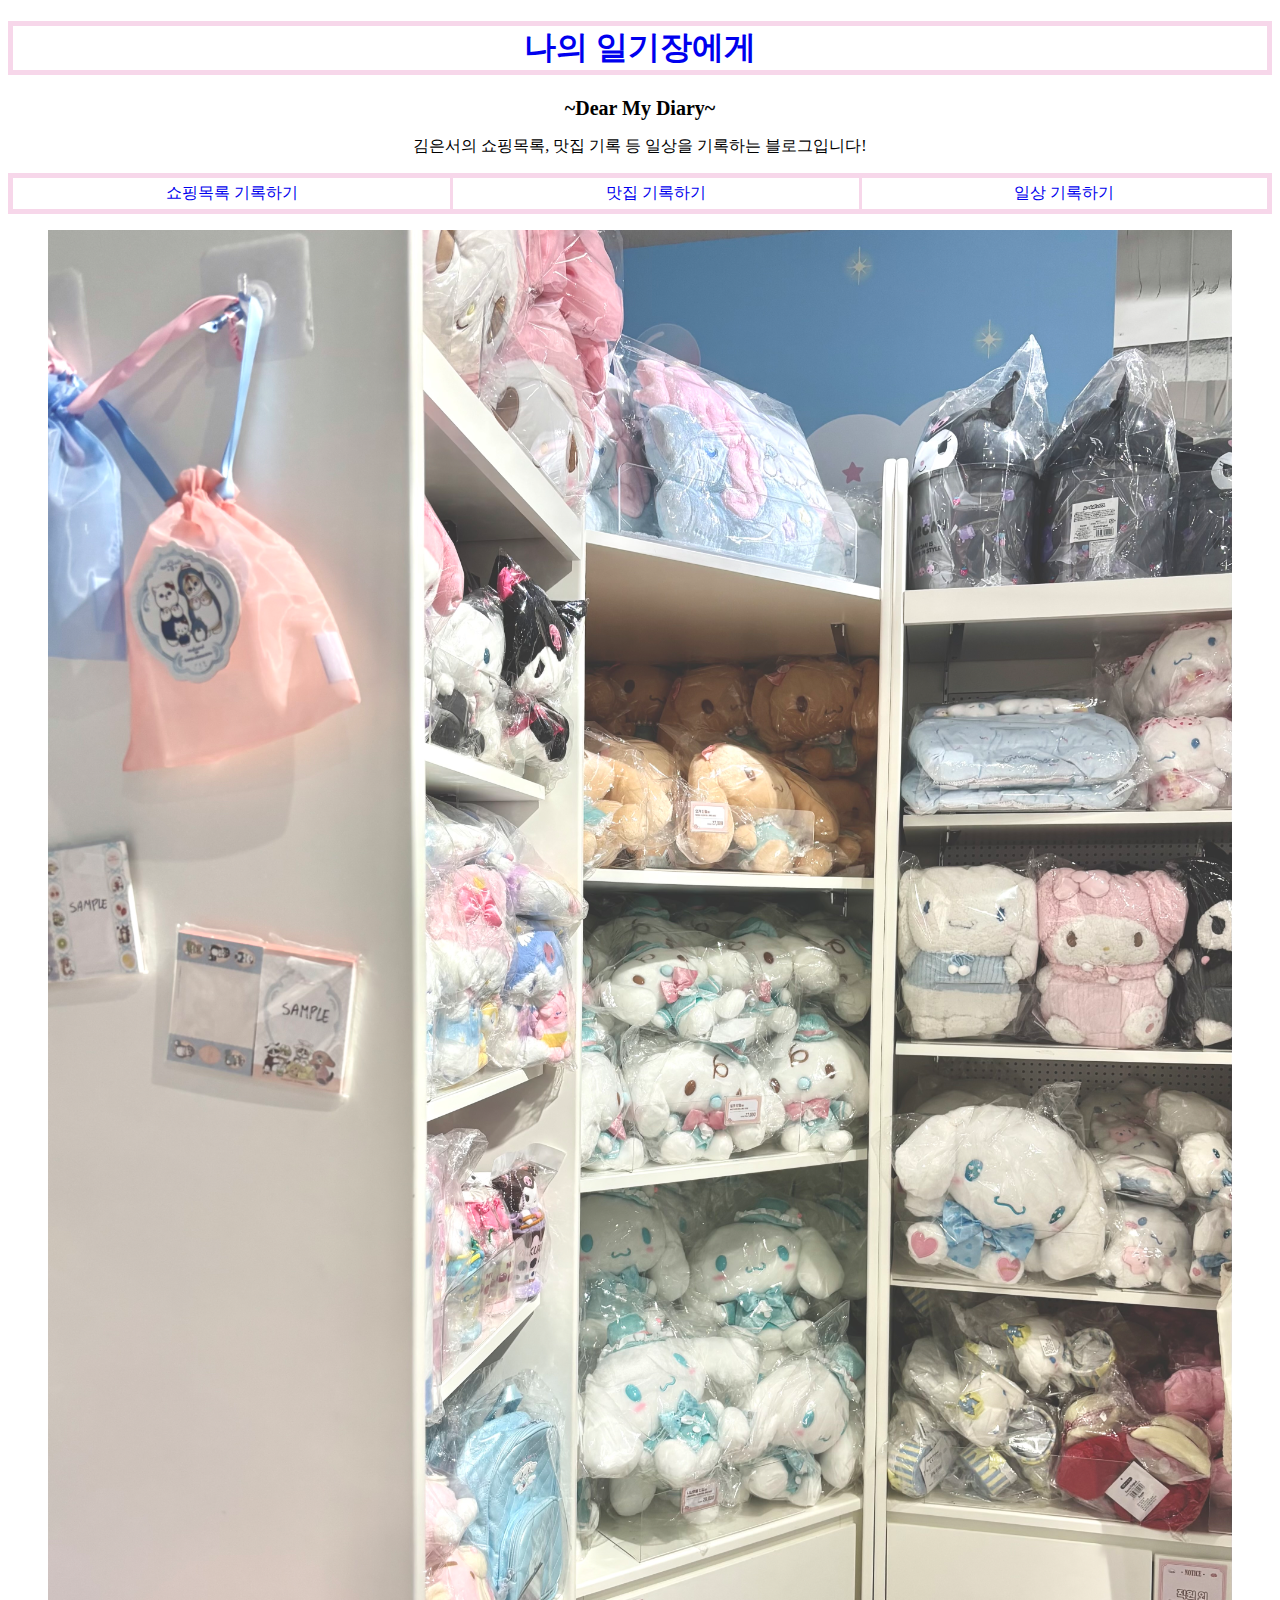
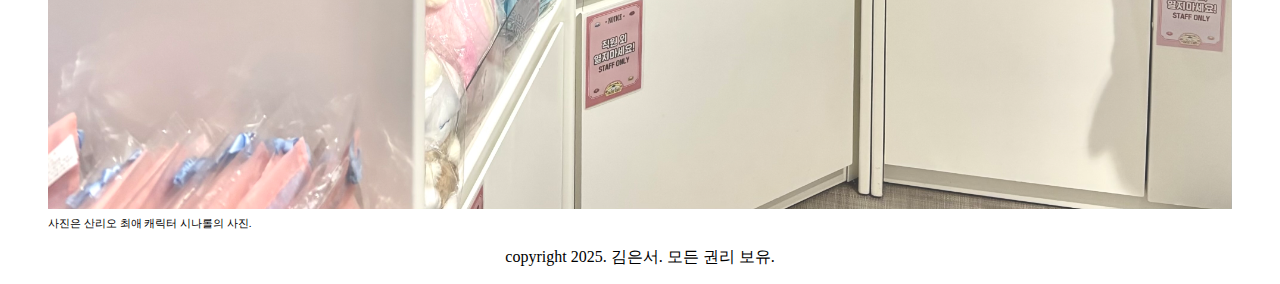
<file: index.html>
<!DOCTYPE html>
<html lang="ko">
	<head>
		<meta charset="UTF-8">
		<meta name="viewport" content="width=device-width, initial-scale=1.0">
		<title>나의일기장에게</title>
		<meta name="description" content="김은서의 일상을 기록하기 위한 블로그입니다.">
		<meta name="keywords" content="쇼핑목록, 추천맛집, 취미공유">
		<link rel="stylesheet" href="style_1013.css">
		<meta itemprop="name" content="&amp;#xB808;&amp;#xC774;&amp;#xC544;&amp;#xC6C3;" />
		<meta itemprop="description" content="웹사이트를 설명하는 글을 입력해주세요" />
	<title>my_diary_blog</title>
		<meta name="description" content="김은서의 일상을 담은 블로그 입니다." />
		
		<!-- Google / Search Engine Tags -->
		<meta itemprop="name" content="my_diary_blog" />
		<meta itemprop="description" content="김은서의 일상을 담은 블로그 입니다." />
		<meta itemprop="image" content="https://nanmakim.github.io/my_diary_blog/images_1013/blog_image.png" />
		
		<!-- Facebook Meta Tags -->
		<meta property="og:url" content="https://nanmakim.github.io/my_diary_blog/" />
		<meta property="og:type" content="website" />
		<meta property="og:title" content="my_diary_blog" />
		<meta property="og:description" content="김은서의 일상을 담은 블로그 입니다." />
		<meta property="og:image" content="https://nanmakim.github.io/my_diary_blog/images_1013/blog_image.png" />
		
		<!-- Twitter Meta Tags -->
		<meta name="twitter:card" content="summary_large_image" />
		<meta name="twitter:title" content="my_diary_blog" />
		<meta name="twitter:description" content="김은서의 일상을 담은 블로그 입니다." />
		<meta name="twitter:image" content="https://nanmakim.github.io/my_diary_blog/images_1013/blog_image.png" />
	</head>

	<body>
	<header>
	<h1><a href="index_1013.html">나의 일기장에게</a></h1>
	<h2>~Dear My Diary~</h2>
		<p>김은서의 쇼핑목록, 맛집 기록 등 일상을 기록하는 블로그입니다!</p>
	<nav>
		<ul>
		<li><a href="shoppinglist.html">쇼핑목록 기록하기</a></li>
		<li><a href="food_life.html">맛집 기록하기</a></li>
		<li><a href="daily_life.html">일상 기록하기</a></li>
		</ul>
	</nav>
		<figure>
		<img src="images_1013/sinamoroll.jpg" alt="시나몬롤 이라는 캐릭터의 인형이 하얀색 수납장에 빼곡히 진열되어 있는 사진이 있다."> <figurecaption>사진은 산리오 최애 캐릭터 시나롤의 사진.</figurecaption>
		</figure>
	</figure>
	</header>

	<footer>
		<p>copyright 2025. 김은서. 모든 권리 보유.</p>
	</footer>
	</body>
</html>
</file>
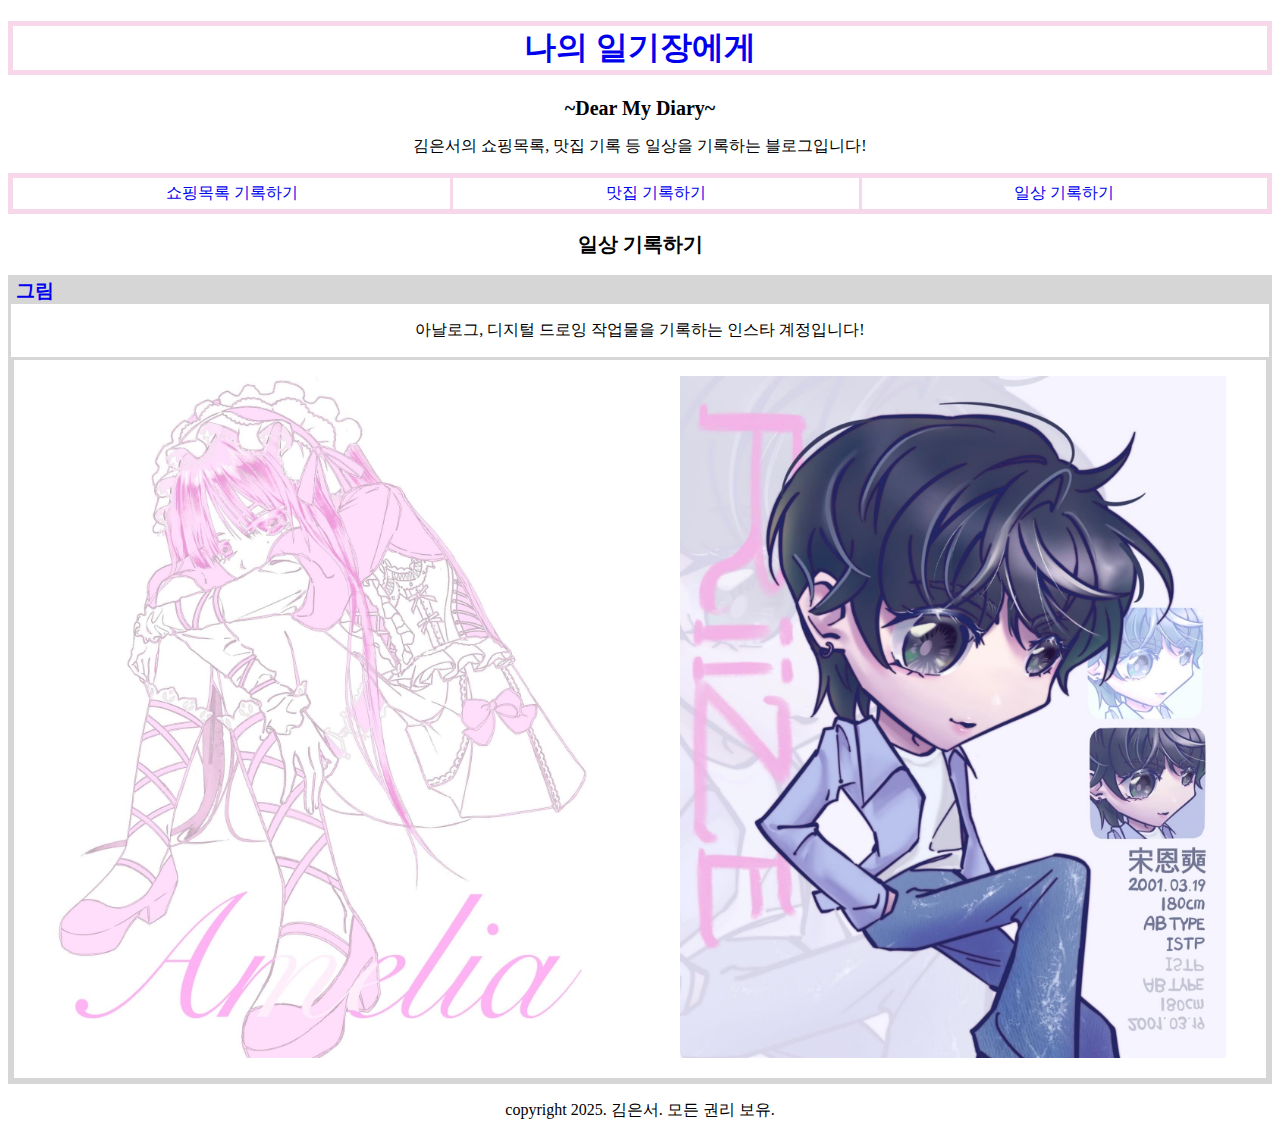
<file: daily_life.html>
<!DOCTYPE html>
<html lang="ko">
	<head>
		<meta charset="UTF-8">
		<meta name="viewport" content="width=device-width, initial-scale=1.0">
		<title>나의일기장에게</title>
		<meta name="description" content="김은서의 일상을 기록하기 위 블로그입니다.">
		<meta name="keywords" content="쇼핑목록, 추천맛집, 취미공유">
		<link rel="stylesheet" href="style_1013.css">
	</head>
	<body>
	<header>
	<h1><a href="index_1013.html">나의 일기장에게</a></h1>
	<h2>~Dear My Diary~</h2>
		<p>김은서의 쇼핑목록, 맛집 기록 등 일상을 기록하는 블로그입니다!</p>
	<nav>
		<ul>
		<li><a href="shoppinglist.html">쇼핑목록 기록하기</a></li>
		<li><a href="food_life.html">맛집 기록하기</a></li>
		<li><a href="daily_life.html">일상 기록하기</a></li>
		</ul>
	</nav>
	</header>

	<main>
	
	<section>
	<h2>일상 기록하기</h2>
	<div class="articles-container">
	<article>
	<h3> <a href="https://www.instagram.com/milly_s2_diary?utm_source=ig_web_button_share_sheet&igsh=ZDNlZDc0MzIxNw==">그림</a></h3>
		<p>아날로그, 디지털 드로잉 작업물을 기록하는 인스타 계정입니다!</p>
		<div>	
			<figure>
			<img src="images_1013/photo1.jpg" alt=""> <figurecaption></figurecaption>
			</figure>

			<figure>
			<img src="images_1013/photo2.jpg" alt=""> <figurecaption></figurecaption>
			</figure>
		</div>
	</article>
	</div>
	</section>


	</main>
	<footer>
		<p>copyright 2025. 김은서. 모든 권리 보유.</p>
	</footer>
	</body>
</html>
</file>
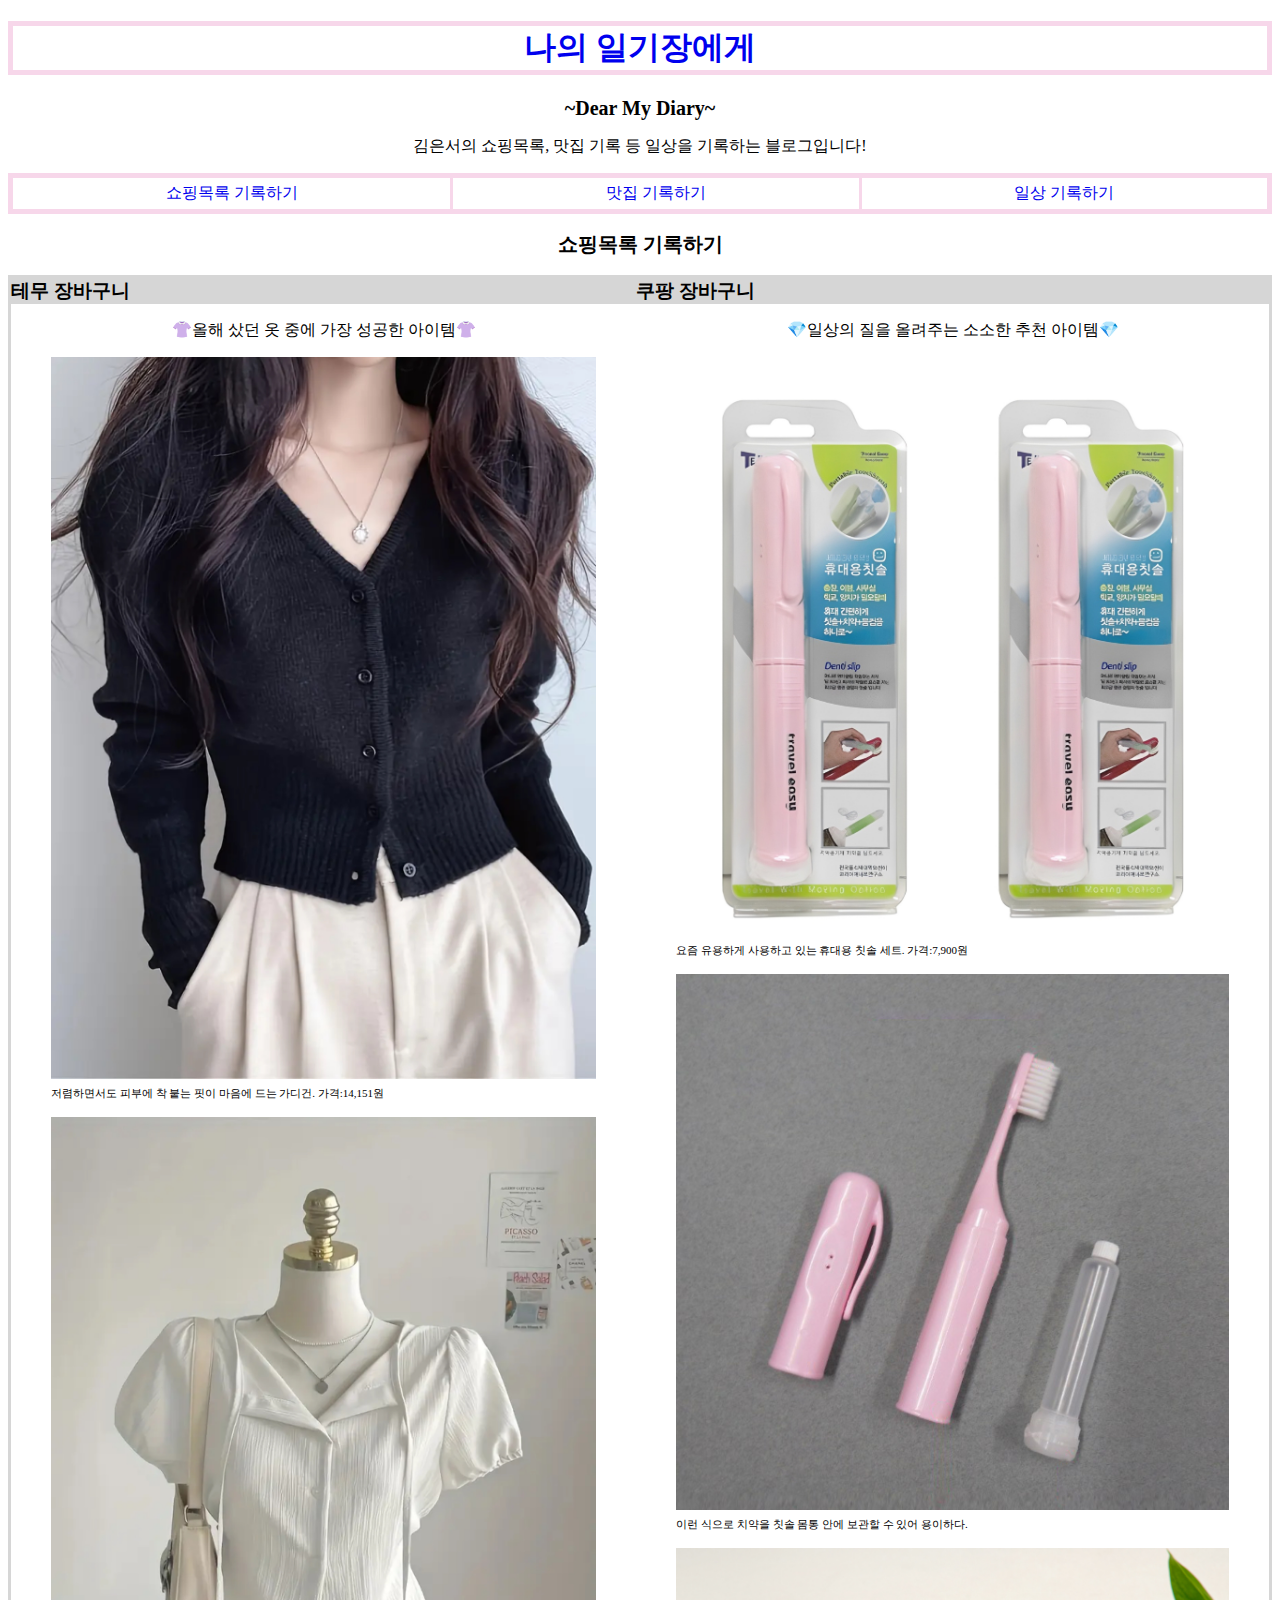
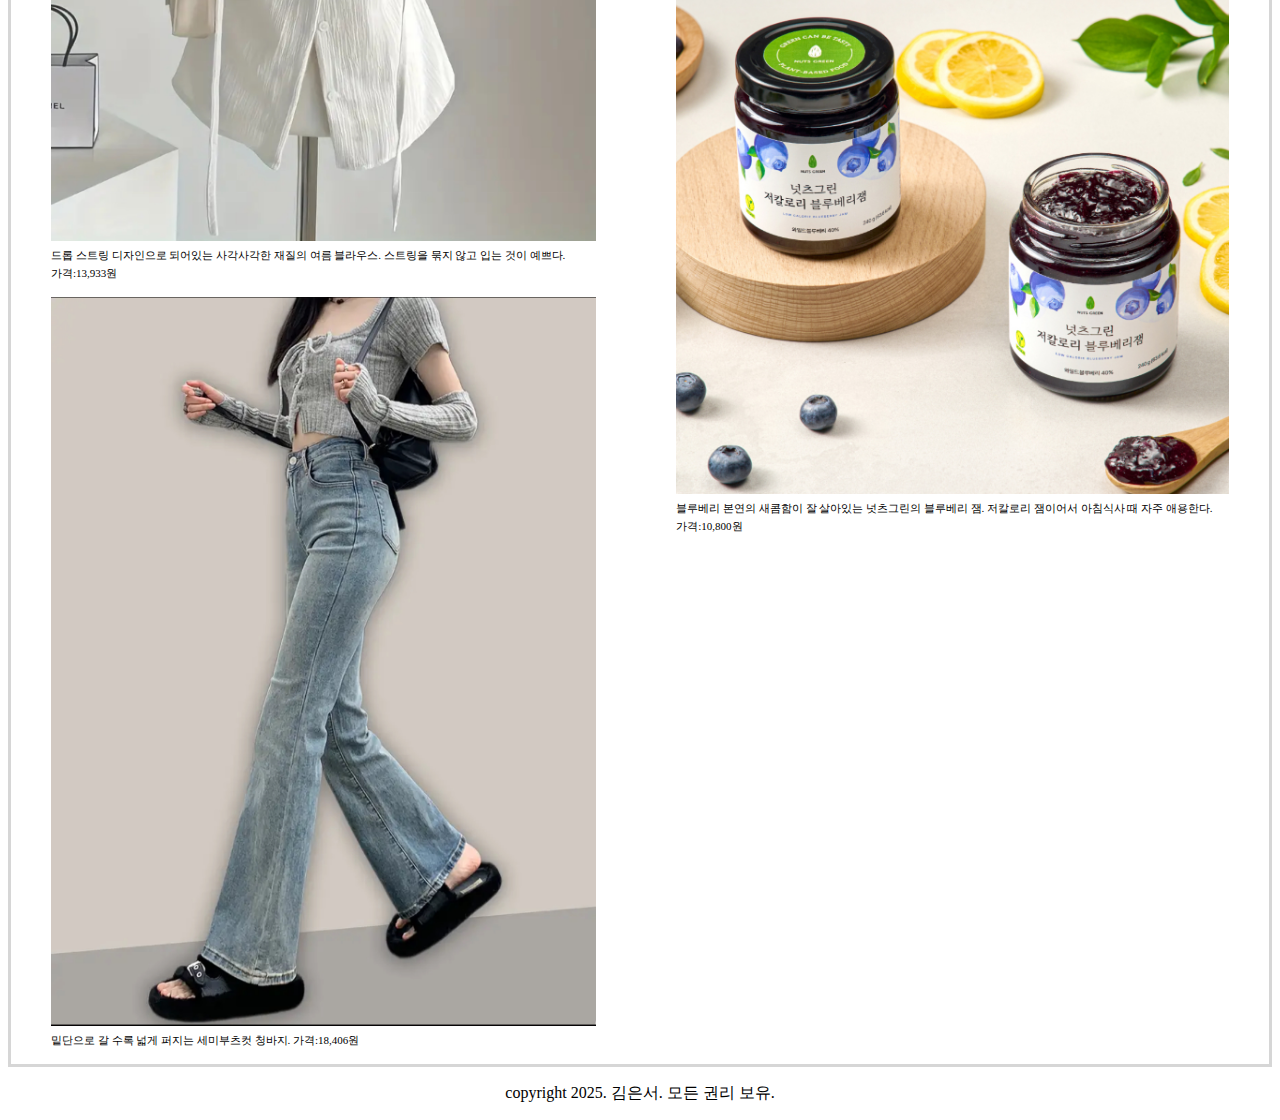
<file: shoppinglist.html>
<!DOCTYPE html>
<html lang="ko">
	<head>
		<meta charset="UTF-8">
		<meta name="viewport" content="width=device-width, initial-scale=1.0">
		<title>나의일기장에게</title>
		<meta name="description" content="김은서의 일상을 기록하기 위 블로그입니다.">
		<meta name="keywords" content="쇼핑목록, 추천맛집, 취미공유">
		<link rel="stylesheet" href="style_1013.css">
	</head>
	<body>
	<header>
	<h1><a href="index_1013.html">나의 일기장에게</a></h1>
	<h2>~Dear My Diary~</h2>
		<p>김은서의 쇼핑목록, 맛집 기록 등 일상을 기록하는 블로그입니다!</p>
	<nav>
		<ul>
		<li><a href="shoppinglist.html">쇼핑목록 기록하기</a></li>
		<li><a href="food_life.html">맛집 기록하기</a></li>
		<li><a href="daily_life.html">일상 기록하기</a></li>
		</ul>
	</nav>
	</header>

	<main>
	<section>
	<h2>쇼핑목록 기록하기</h2>
	<div class="articles-container">
	<article>
	<h3>테무 장바구니</h3>

		<p>👚올해 샀던 옷 중에 가장 성공한 아이템👚</p>
			<figure>
			<img src="images_1013/cardigan.jpg" art="얼굴이 안보이는 여성 모델이 단추가 달린 검정색의 긴 소매 가디건을 입은 사진이다."> <figurecaption>저렴하면서도 피부에 착 붙는 핏이 마음에 드는 가디건. 가격:14,151원</figurecaption>
			</figure>

			<figure>
			<img src="images_1013/shirt.jpg" art="하얀색 상반신 마네킹 위에 끈이 1쌍 달린 얇은 하얀색 반팔 셔츠를 입힌 사진이다."> <figurecaption>드롭 스트링 디자인으로 되어있는 사각사각한 재질의 여름 블라우스. 스트링을 묶지 않고 입는 것이 예쁘다. 가격:13,933원</figurecaption>
			</figure>

			<figure>
			<img src="images_1013/jean.jpg" alt="얼굴이 안보이는 여성 모델이 밝은 회색기가 도는 파란색 청바지를 입고 걷는 포즈를 하고 있 사진이다.">	<figurecaption>밑단으로 갈 수록 넓게 퍼지는 세미부츠컷 청바지. 가격:18,406원</figurecaption>
			</figure>		
	</article>

	<article>
	<h3>쿠팡 장바구니</h3>
		<p>💎일상의 질을 올려주는 소소한 추천 아이템💎</p>
			<figure>
			<img src="images_1013/toothbrush.jpg" alt="분홍색 몸통에 뚜껑이 달린 휴대용 칫솔 사진이 있다."> <figurecaption>요즘 유용하게 사용하고 있는 휴대용 칫솔 세트. 가격:7,900원</figurecaption>
			</figure>

			<figure>
			<img src="images_1013/toothbrush2.jpg" alt="분홍색 칫솔의 내부를 분리한 사진이 있다. 왼쪽부터 순서대로 뚜껑, 칫솔 본체, 칫솔 본체 안쪽 공간에 넣을 수 있는 작은 치약용 튜브가 회색 배경에 놓여 있다."> <figurecaption>이런 식으로 치약을 칫솔 몸통 안에 보관할 수 있어 용이하다.</figurecaption>
			</figure>

			<figure>
			<img src="images_1013/blueberry.jpg" alt="둥근 나무 받침대 위에 블루베리 잼이 뚜껑이 닫힌 상태로 놓여 있고, '넛츠그린 저칼로리 블루베리 잼'이라고 쓰여 있다."> <figurecaption>블루베리 본연의 새콤함이 잘 살아있는 넛츠그린의 블루베리 잼. 저칼로리 잼이어서 아침식사 때 자주 애용한다. 가격:10,800원</figurecaption>
			</figure>
	</article>
	</div>
	</section>
	
	</main>
	<footer>
		<p>copyright 2025. 김은서. 모든 권리 보유.</p>
	</footer>
	</body>
</html>
</file>
<file: style_1013.css>
* {
	word-break: keep-all;
	box-sizing: border-box;
}

ul {
	display: flex;
	flex-direction: row;
	justify-content: space-around;
	padding: 0;
	margin: 0;
	border: 5px solid #f7d7ea;
}

li {
	list-style: none;
	flex-grow: 1;
	text-align: center;
	padding: 5px;
}

li:not(:last-child) {
    border-right: 3px solid #f7d7ea;
}

div {
	border: 3px solid #d6d6d6;
	display: flex;
}


h1 {
	text-align: center;
	border: 5px solid #f7d7ea;
}

h2 {
	text-align: center;
	font-size: 20px;
}

h3 {
	padding: 0;
	margin: 0;
	background-color: #d6d6d6;
}

h4 {
	background-color: #f7d7ea;
}

p {
	text-align: center;
}

figurecaption {
	font-size: 11px;
	
}
img {
	max-width: 100%;
}

a:hover {
	color: #f7d7ea;
}

h3 a:visited {
	color: perple;
	text-decoration: none;
}

h3 a:hover {
	color: perple;
	text-decoration: none;
}

a {
	padding: 0;
	margin: 0;
	text-decoration: none;
	padding: 5px;
	text-underline-offset: 5px; /*(밑줄 위치 조정)*/
	text-decoration-thickness: 10px;
}

section {
	display: block;
}
</file>
